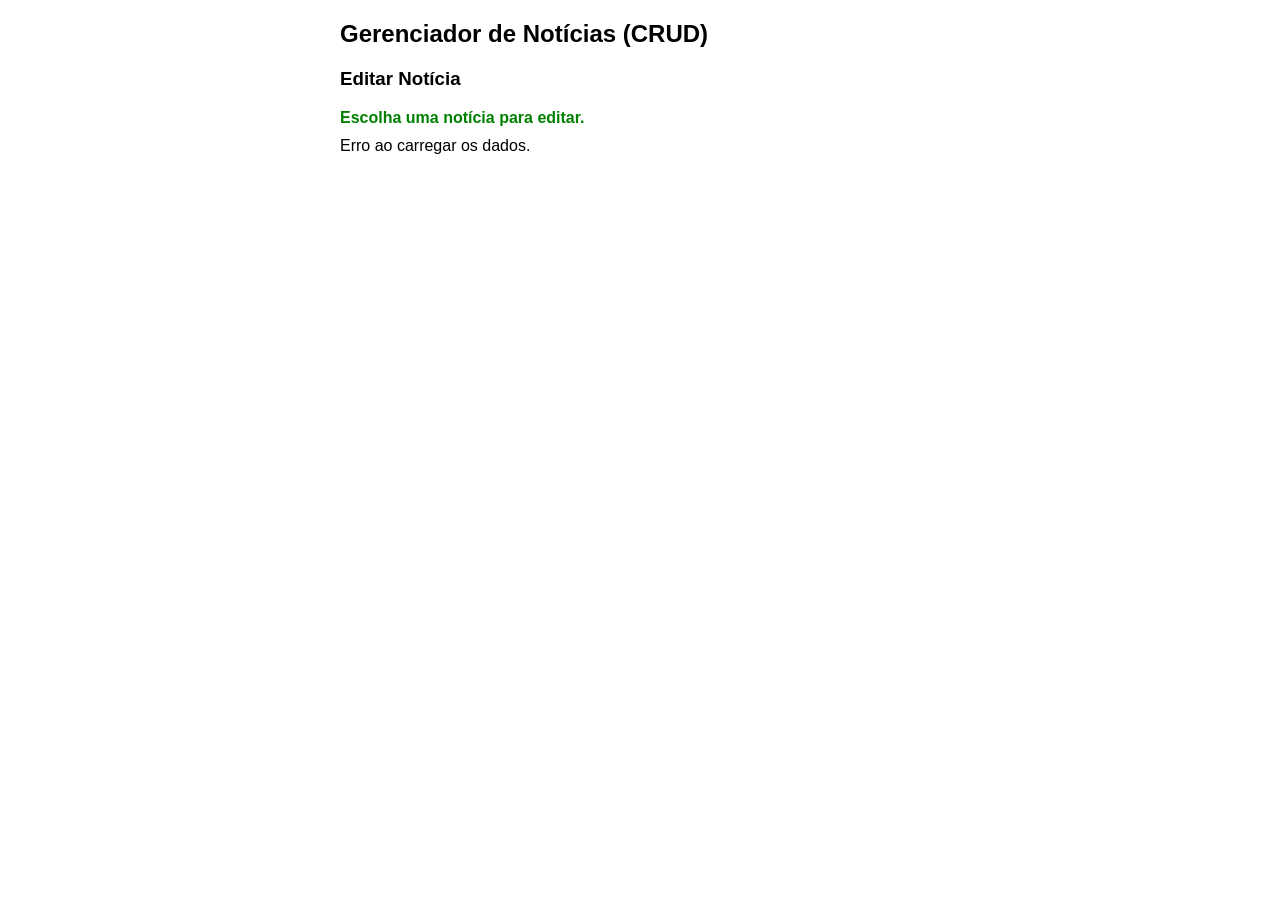
<file: telecken/crudSupabase/alterar2.html>
<!DOCTYPE html>
<html lang="pt-BR">
<head>
    <meta charset="UTF-8">
    <meta name="viewport" content="width=device-width, initial-scale=1.0">
    <title>CRUD</title>
    <style>
        body { font-family: Arial, sans-serif; max-width: 600px; margin: 20px auto; padding: 0 10px; }
        form { display: flex; flex-direction: column; gap: 10px; margin-bottom: 20px; padding: 15px; border: 1px solid #ccc; }
        input, textarea, button { padding: 8px; font-size: 16px; }
        button { cursor: pointer; background-color: #007bff; color: white; border: none; }
        button:hover { background-color: #0056b3; }
        .noticia-card { border: 1px solid #ddd; padding: 15px; margin-bottom: 10px; border-radius: 4px; }
        .actions { margin-top: 10px; }
        .btn-edit { background-color: #ffc107; color: black; margin-right: 5px; }
        #mensagem { margin-bottom: 10px; color: green; font-weight: bold; }
        .oculto { display: none; }
    </style>
</head>
<body>

    <h2>Gerenciador de Notícias (CRUD)</h2>
    <h3>Editar Notícia</h3>
    <div id="mensagem">Escolha uma notícia para editar.</div>
    
    <!-- Formulário para Editar -->
    <form id="noticiaForm" class="oculto">    
        <input type="hidden" id="noticiaId">
        <input type="text" id="noticiaTitle" placeholder="Título da notícia" required>
        <textarea id="noticiaBody" placeholder="Conteúdo da notícia" rows="3" required></textarea>
        <button type="submit" id="submitBtn">Alterar notícia</button>
    </form>

    <div id="noticiasContainer">   
    </div>

    <script>
        
        const noticiaForm = document.querySelector('#noticiaForm');
        const noticiaIdInput = document.querySelector('#noticiaId');
        const noticiaTitleInput = document.querySelector('#noticiaTitle');
        const noticiaBodyInput = document.querySelector('#noticiaBody');
        const submitBtn = document.querySelector('#submitBtn');
        const noticiasContainer = document.querySelector('#noticiasContainer');
        const mensagem = document.querySelector('#mensagem');
        
        const PUBLISHABLE_KEY = 'sb_publishable_hfoApgDMBkWyKsFH6CNI8g_PCJ3dFsE'
        const API_URL = 'https://utwkyqjfrzqbkqmfunki.supabase.co/rest/v1/noticia';

        //Json com os dados do servidor será armazenado nesta variável
        let localNoticias = [];
        
        //Ouvintes de eventos
        noticiaForm.addEventListener('submit', updateNoticia);
        

        // 1. READ - Buscar as noticias *********
        async function buscarNoticias() {
            try {
                const response = await fetch(`${API_URL}`, {
                    headers: {
                        apikey: PUBLISHABLE_KEY
                    }
                });
                localNoticias = await response.json();
                renderNoticias();
            } catch (error) {
                noticiasContainer.innerHTML = 'Erro ao carregar os dados.';
            }
        }

        // Renderizar os elementos na tela
        function renderNoticias() {
            if (localNoticias.length === 0) {
                noticiasContainer.innerHTML = '<p>Nenhuma notícia encontrada.</p>';
                return;
            }

            noticiasContainer.innerHTML = '';
            localNoticias.forEach(noticia => {
                noticiasContainer.innerHTML += `
                    <div class="noticia-card" id="noticia-${noticia.id}">
                        <h3>${noticia.titulo}</h3>
                        <p>${noticia.corpo}</p>
                        <div class="actions">
                            <button class="btn-edit" onclick="prepararEdit(${noticia.id})">Editar</button>
                        </div>
                    </div>
                `;
            });
        }

       

        // Preenche o formulário com os dados da noticia selecionada para edição
        function prepararEdit(id) {
            const noticia = localNoticias.find(n => n.id === id);
            if (noticia) {
                noticiaForm.classList.remove('oculto');
                noticiasContainer.classList.add('oculto');
                mensagem.innerHTML = 'Informe os dados que serão alterados';

                noticiaIdInput.value = noticia.id;
                noticiaTitleInput.value = noticia.titulo;
                noticiaBodyInput.value = noticia.corpo;
                          
            }
        }

        // 3. UPDATE - Função que envia o PUT para a API *********
        async function updateNoticia(e) {
            e.preventDefault(); // Impede o HTML de recarregar a página inteira
            
            const id = noticiaIdInput.value;
            const noticiaData = {
                titulo: noticiaTitleInput.value,
                corpo: noticiaBodyInput.value
            };

            try {
                const url = `${API_URL}?id=eq.${id}`;
                const response = await fetch(url, {
                    method: 'PATCH',
                    headers: {    
                         apikey: PUBLISHABLE_KEY,
                        'Content-Type': 'application/json',  
                         Prefer:'return=representation'
                    },
                    body: JSON.stringify(noticiaData)
                });
                const updatedNoticia = await response.json();
                
                noticiaForm.classList.add('oculto');
                noticiasContainer.classList.remove('oculto');
                mensagem.innerHTML = `Notícia alterada com sucesso!<br>
                                    Escolha outra notícia para editar.`;
                buscarNoticias(); // Atualiza a lista de notícias após a alteração
            } catch (error) {
                console.error('Erro ao alterar notícia:', error);
            }
        }

        buscarNoticias(); // Carrega as notícias ao iniciar a página
    </script>
</body>
</html>
</file>
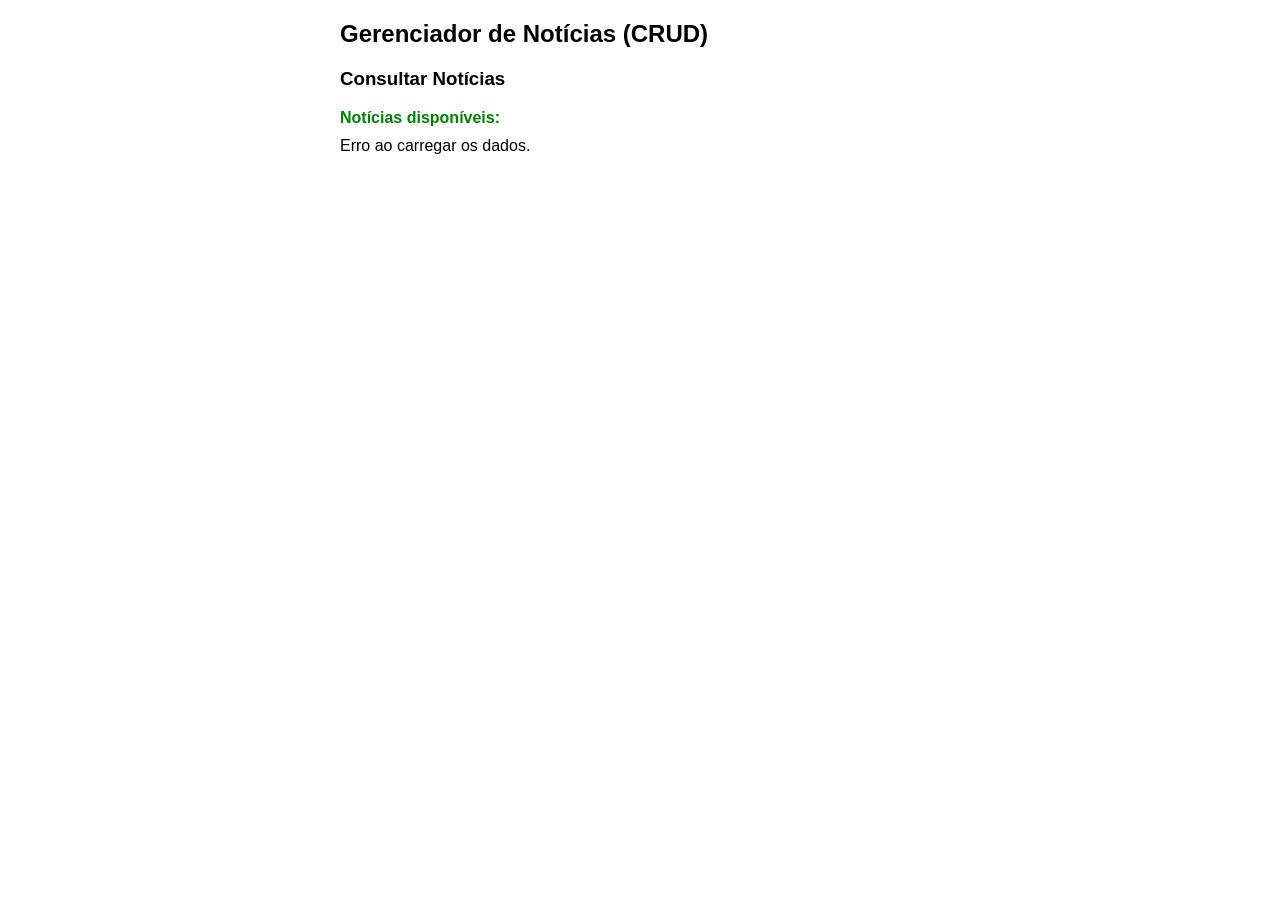
<file: telecken/crudSupabase/consultar2.html>
<!DOCTYPE html>
<html lang="pt-BR">
<head>
    <meta charset="UTF-8">
    <meta name="viewport" content="width=device-width, initial-scale=1.0">
    <title>CRUD</title>
    <style>
        body { font-family: Arial, sans-serif; max-width: 600px; margin: 20px auto; padding: 0 10px; }
        .noticia-card { border: 1px solid #ddd; padding: 15px; margin-bottom: 10px; border-radius: 4px; }
        #mensagem { margin-bottom: 10px; color: green; font-weight: bold; }
    </style>
</head>
<body>

    <h2>Gerenciador de Notícias (CRUD)</h2>
    <h3>Consultar Notícias</h3>
    <div id="mensagem">Notícias disponíveis:</div>
    
    <div id="noticiasContainer">   
    </div>

    <script>     
        const PUBLISHABLE_KEY = 'sb_publishable_hfoApgDMBkWyKsFH6CNI8g_PCJ3dFsE'
        const API_URL = 'https://utwkyqjfrzqbkqmfunki.supabase.co/rest/v1/noticia';

        const noticiasContainer = document.querySelector('#noticiasContainer');
       
        //O Json com os dados do servidor será armazenado nesta variável
        let localNoticias = [];

        // READ - Buscar as noticias *********
        async function buscarNoticias() {
            try {
                const response = await fetch(`${API_URL}`,
                    {
                        method: 'GET',  
                        headers: {
                            apikey: PUBLISHABLE_KEY,
                            Accept: 'application/json'
                        }
                    }
                );  
                localNoticias = await response.json();
                renderNoticias();
            } catch (error) {
                noticiasContainer.innerHTML = 'Erro ao carregar os dados.';
            }
        }

        // Renderizar os elementos na tela
        function renderNoticias() {
            if (localNoticias.length === 0) {
                noticiasContainer.innerHTML = '<p>Nenhuma notícia encontrada.</p>';
                return;
            }
            localNoticias.forEach(noticia => {
                noticiasContainer.innerHTML += `
                    <div class="noticia-card" id="noticia-${noticia.id}">
                        <h3>${noticia.titulo}</h3>
                        <p>${noticia.corpo}</p> 
                    </div>
                `;
            });
        }
        buscarNoticias(); // Carrega as notícias ao iniciar a página
    </script>
</body>
</html>
</file>
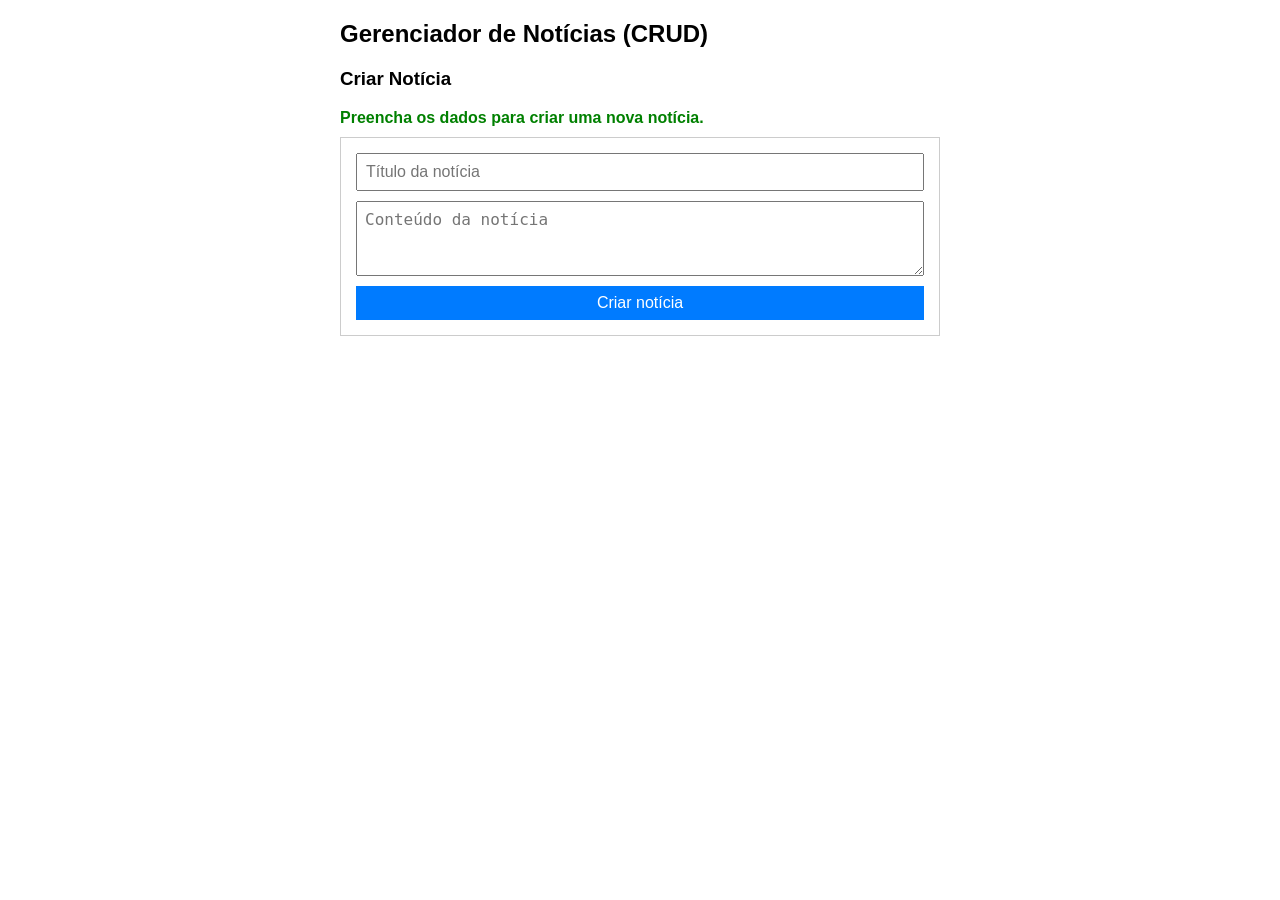
<file: telecken/crudSupabase/criar2.html>
<!DOCTYPE html>
<html lang="pt-BR">
<head>
    <meta charset="UTF-8">
    <meta name="viewport" content="width=device-width, initial-scale=1.0">
    <title>CRUD</title>
    <style>
        body { font-family: Arial, sans-serif; max-width: 600px; margin: 20px auto; padding: 0 10px; }
        form { display: flex; flex-direction: column; gap: 10px; margin-bottom: 20px; padding: 15px; border: 1px solid #ccc; }
        input, textarea, button { padding: 8px; font-size: 16px; }
        button { cursor: pointer; background-color: #007bff; color: white; border: none; }
        button:hover { background-color: #0056b3; }
        #mensagem { margin-bottom: 10px; color: green; font-weight: bold; }   
    </style>
</head>
<body>

    <h2>Gerenciador de Notícias (CRUD)</h2>
    <h3>Criar Notícia</h3>
    <div id="mensagem">Preencha os dados para criar uma nova notícia.</div>
    
    <!-- Formulário para Criar -->
    <form id="noticiaForm">    
        <input type="hidden" id="noticiaId">
        <input type="text" id="noticiaTitle" placeholder="Título da notícia" required>
        <textarea id="noticiaBody" placeholder="Conteúdo da notícia" rows="3" required></textarea>
        <button type="submit" id="submitBtn">Criar notícia</button>
    </form>

    <div id="noticiasContainer">   
    </div>

    <script>
        
        const noticiaForm = document.querySelector('#noticiaForm');
        const noticiaTitleInput = document.querySelector('#noticiaTitle');
        const noticiaBodyInput = document.querySelector('#noticiaBody');
        const mensagem = document.querySelector('#mensagem');
        
        const PUBLISHABLE_KEY = 'sb_publishable_hfoApgDMBkWyKsFH6CNI8g_PCJ3dFsE'
        const API_URL = 'https://utwkyqjfrzqbkqmfunki.supabase.co/rest/v1/noticia';

      
        
        //Ouvintes de eventos
        noticiaForm.addEventListener('submit', criarNoticia);
        
        async function criarNoticia(e) {
            e.preventDefault(); 

            const noticiaData = {
                titulo: noticiaTitleInput.value,
                corpo: noticiaBodyInput.value
            };
            
            try {
                const response = await fetch(API_URL, {
                    method: 'POST',
                    headers: {
                        apikey: PUBLISHABLE_KEY,
                        'Content-Type': 'application/json',
                        Prefer: 'return=representation'
                    },
                    body: JSON.stringify(noticiaData)
                });
                const newNoticia = await response.json();
                mensagem.innerHTML = `Notícia criada com sucesso! <br>
                                Preencha o formulário novamente para criar outra notícia.`;
                noticiaForm.reset();
            } catch (error) {
                console.error('Erro ao criar notícia:', error);
            }
        }
        
    </script>
</body>
</html>
</file>
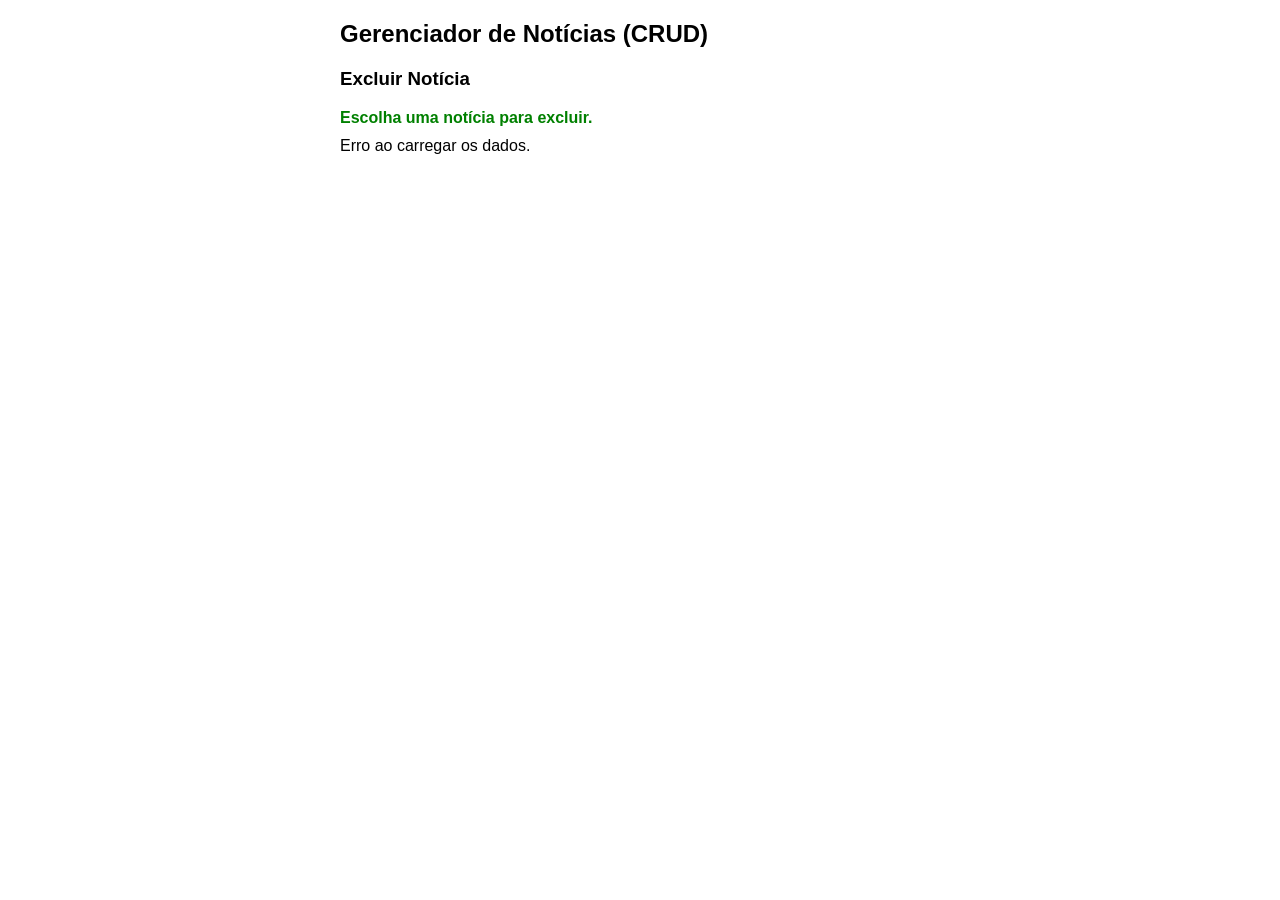
<file: telecken/crudSupabase/deletar2.html>
<!DOCTYPE html>
<html lang="pt-BR">
<head>
    <meta charset="UTF-8">
    <meta name="viewport" content="width=device-width, initial-scale=1.0">
    <title>CRUD</title>
    <style>
        body { font-family: Arial, sans-serif; max-width: 600px; margin: 20px auto; padding: 0 10px; }
        button { padding: 8px; font-size: 16px; }
        button { cursor: pointer; background-color: #007bff; color: white; border: none; }
        button:hover { background-color: #0056b3; }
        .noticia-card { border: 1px solid #ddd; padding: 15px; margin-bottom: 10px; border-radius: 4px; }
        .actions { margin-top: 10px; }
        .btn-delete { background-color: #dc3545; }
        #mensagem { margin-bottom: 10px; color: green; font-weight: bold; }
       
    </style>
</head>
<body>

    <h2>Gerenciador de Notícias (CRUD)</h2>
    <h3>Excluir Notícia</h3>
    <div id="mensagem">Escolha uma notícia para excluir.</div>
    
  

    <div id="noticiasContainer">   
    </div>

    <script>
    
        const noticiasContainer = document.querySelector('#noticiasContainer');
        const mensagem = document.querySelector('#mensagem');
        
        const PUBLISHABLE_KEY = 'sb_publishable_hfoApgDMBkWyKsFH6CNI8g_PCJ3dFsE'
        const API_URL = 'https://utwkyqjfrzqbkqmfunki.supabase.co/rest/v1/noticia';

        //Json com os dados do servidor será armazenado nesta variável
        let localNoticias = [];
        

        // READ - Buscar as noticias *********
        async function buscarNoticias() {
            try {
                const response = await fetch(`${API_URL}`, {
                    headers: {
                        apikey: PUBLISHABLE_KEY
                    }
                });
                localNoticias = await response.json();
                renderNoticias();
            } catch (error) {
                noticiasContainer.innerHTML = 'Erro ao carregar os dados.';
            }
        }

        // Renderizar os elementos na tela
        function renderNoticias() {
            if (localNoticias.length === 0) {
                noticiasContainer.innerHTML = '<p>Nenhuma notícia encontrada.</p>';
                return;
            }

            noticiasContainer.innerHTML = '';
            localNoticias.forEach(noticia => {
                noticiasContainer.innerHTML += `
                    <div class="noticia-card" id="noticia-${noticia.id}">
                        <h3>${noticia.titulo}</h3>
                        <p>${noticia.corpo}</p>
                        <div class="actions">
                            <button class="btn-delete" onclick="deletarNoticia(${noticia.id})">Deletar</button>
                        </div>
                    </div>
                `;
            });
        }

       //  DELETE - Função que envia o DELETE para a API *********
        async function deletarNoticia(id) {

            if (!confirm('Deseja realmente excluir esta notícia?')) return;

            try {
                const url = `${API_URL}?id=eq.${id}`;
                let resposta = await fetch(url, {
                    method: 'DELETE',
                    headers: {
                        apikey: PUBLISHABLE_KEY
                    }
                    
                });
               mensagem.innerHTML = `Notícia excluída com sucesso! <br>
                                    Escolha outra notícia para excluir.`;       
               buscarNoticias(); // Atualiza a lista de notícias após a exclusão   
                                } catch (error) {
                console.error('Erro ao excluir notícia:', error);
            }
        }
        buscarNoticias(); // Carrega as notícias ao iniciar a página        
    </script>
</body>
</html>
</file>
